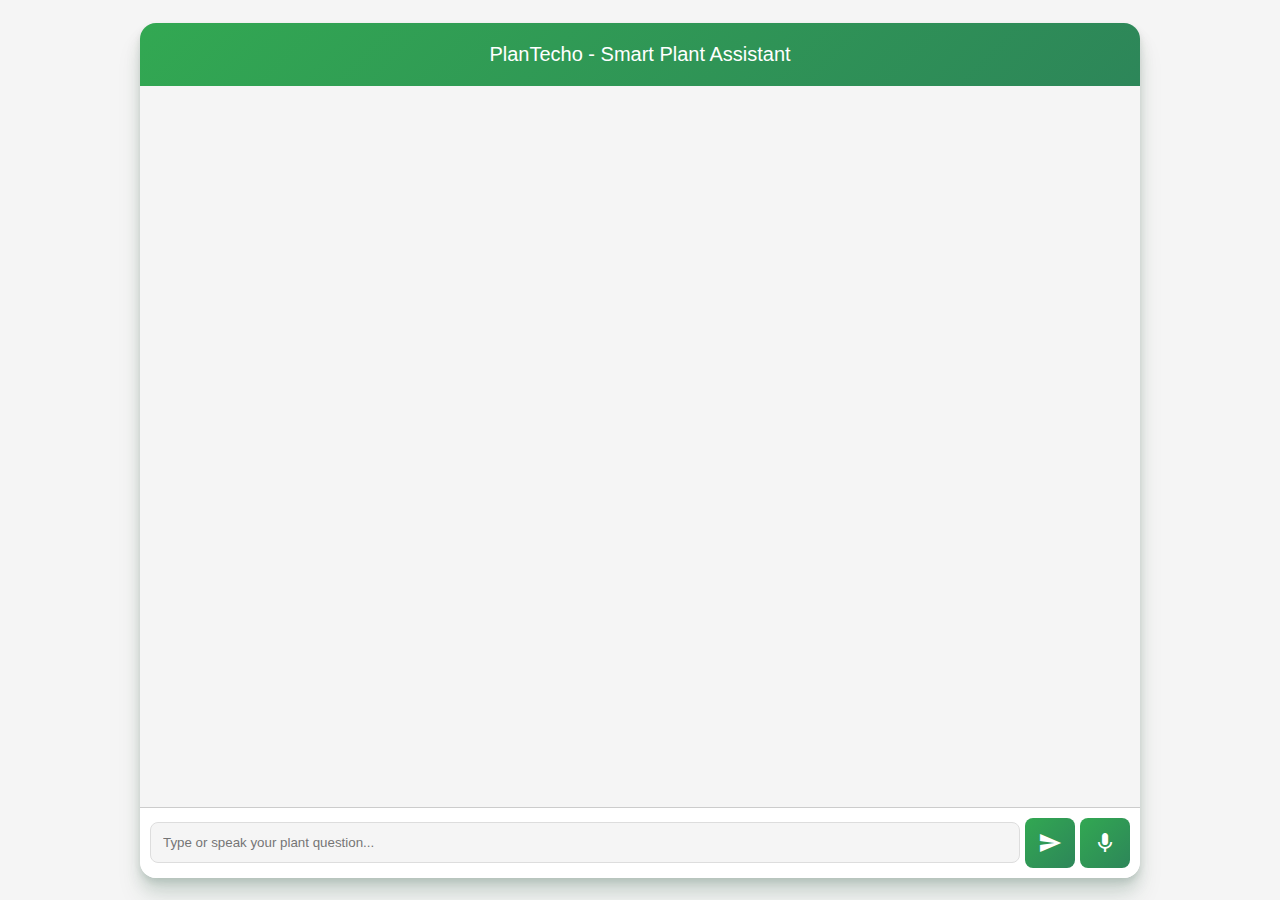
<file: testDesign.html>
<!DOCTYPE html>
<html lang="en">

<head>
    <meta charset="UTF-8">
    <meta name="viewport" content="width=device-width, initial-scale=1.0">
    <title>PlanTecho Chatbot</title>
    <link rel="stylesheet" href="https://fonts.googleapis.com/icon?family=Material+Icons">
    <style>
        
        body {
            font-family: Arial, sans-serif;
            background-color: #f5f5f5;
            display: flex;
            justify-content: center;
            align-items: center;
            height: 100vh;
            margin: 0;
        }

        .chat-container {
            width: 95%;
            max-width: 1000px;
            min-width: 300px;
            background: var(--chat-bg);
            border-radius: 16px;
            box-shadow:
                0 4px 6px rgba(4, 52, 27, 0.1),
                0 10px 15px rgba(4, 63, 34, 0.1),
                0 20px 25px rgba(6, 67, 44, 0.1);
            overflow: hidden;
            display: flex;
            flex-direction: column;
            height: 95vh;
            max-height: none;
            min-height: 500px;
            border: 1px solid #002b16(255, 255, 255, 0.3);
            margin: 10px;

            /* 
             width: 420px;
             background: white;
             border-radius: 10px;
             box-shadow: 0 4px 10px rgba(0, 0, 0, 0.1);
             overflow: hidden;
             display: flex;
             flex-direction: column; */
        }

        .chat-header {
            background: linear-gradient(135deg, #32a852, #2d8659);
            color: white;
            padding: 20px;
            text-align: center;
            font-size: 20px;
        }

        .chat-box {
            flex-grow: 1;
            height: 450px;
            overflow-y: auto;
            padding: 20px;
            display: flex;
            flex-direction: column;
            gap: 15px;
        }

        .chat-message {
            margin-bottom: 15px;
            padding: 12px;
            border-radius: 10px;
            max-width: 80%;
            word-wrap: break-word;
        }

        .user-message {
            background: #dcf8c6;
            align-self: flex-end;
        }

        .bot-message {
            background: #e5e5ea;
            align-self: flex-start;
        }

        .chat-input-area {
            display: flex;
            flex-direction: column;
            background: #fff;
            border-top: 1px solid #ccc;
            padding: 10px;
        }

        .controls {
            display: flex;
            justify-content: space-between;
            align-items: center;
            gap: 5px;
        }

        .controls button {
            padding: 10px;
            border: none;
            background: linear-gradient(135deg, #32a852, #2d8659);
            color: white;
            border-radius: 8px;
            cursor: pointer;
            font-size: 18px;
            width: 50px;
            height: 50px;
            display: flex;
            justify-content: center;
            align-items: center;
        }

        .controls input {
            flex-grow: 1;
            padding: 12px;
            border: 1px solid #ddd;
            outline: none;
            border-radius: 8px;
            background: #f5f5f5;
        }

        .loader {
            border: 3px solid #f3f3f3;
            border-top: 3px solid #32a852;
            border-radius: 50%;
            width: 20px;
            height: 20px;
            animation: spin 1s linear infinite;
        }

        @keyframes spin {
            0% {
                transform: rotate(0deg);
            }

            100% {
                transform: rotate(360deg);
            }
        }

        .error-message {
            background-color: #ffebee;
            color: #c62828;
            padding: 10px;
            border-radius: 5px;
            margin: 5px 0;
            display: flex;
            align-items: center;
        }

        /* .error-message {
             color: #d32f2f;
             background-color: #ffebee;
             padding: 10px;
             border-radius: 5px;
             text-align: center;
             margin: 10px;
         } */
    </style>
</head>

<body>
    <div class="chat-container">
        <div class="chat-header">PlanTecho - Smart Plant Assistant</div>
        <div class="chat-box" id="chat-box"></div>
        <div class="chat-input-area">
            <div class="controls">
                <input type="text" id="user-input" placeholder="Type or speak your plant question...">
                <button id="send-button" type="button">
                    <span class="material-icons">send</span>
                </button>
                <button id="record-button" type="button">
                    <span class="material-icons">mic</span>
                </button>
            </div>
        </div>
    </div>

    <script>
        const chatBox = document.getElementById("chat-box");
        const userInput = document.getElementById("user-input");
        const sendButton = document.getElementById("send-button");
        const recordButton = document.getElementById("record-button");

        let mediaRecorder;
        let audioChunks = [];
        let isRecording = false;

        // Handle text input
        sendButton.addEventListener("click", sendTextMessage);
        userInput.addEventListener("keypress", (e) => {
            if (e.key === "Enter") sendTextMessage();
        });

        // Handle voice input
        recordButton.addEventListener("click", toggleRecording);

        async function toggleRecording() {
            if (!isRecording) {
                await startRecording();
            } else {
                stopRecording();
            }
        }

        async function startRecording() {
            try {
                const stream = await navigator.mediaDevices.getUserMedia({ audio: true });
                mediaRecorder = new MediaRecorder(stream);
                audioChunks = [];

                mediaRecorder.ondataavailable = event => {
                    audioChunks.push(event.data);
                };

                mediaRecorder.onstop = async () => {
                    const audioBlob = new Blob(audioChunks, { type: "audio/wav" });
                    sendVoiceMessage(audioBlob);
                };

                mediaRecorder.start();
                isRecording = true;
                recordButton.innerHTML = '<span class="material-icons">stop</span>';
                userInput.placeholder = "Listening... Speak now";

            } catch (error) {
                showError("Microphone access denied");
                console.error("Recording error:", error);
            }
        }

        function stopRecording() {
            mediaRecorder.stop();
            isRecording = false;
            recordButton.innerHTML = '<span class="material-icons">mic</span>';
            userInput.placeholder = "Type or speak your plant question...";
        }

        function sendTextMessage() {
            const message = userInput.value.trim();
            if (!message) return;

            addMessage(message, "user");
            userInput.value = "";

            sendToBackend(message);
        }

        async function sendVoiceMessage(audioBlob) {
            addAudioMessage(audioBlob);

            try {
                const audioBase64 = await blobToBase64(audioBlob);
                sendToBackend(null, audioBase64);
            } catch (error) {
                showError("Failed to process audio");
                console.error("Audio processing error:", error);
            }
        }
        function sendToBackend(text, audioBase64 = null) {
            showLoading(true);

            const data = {
                message: text,
                audio: audioBase64
            };

            fetch('/chat', {
                method: 'POST',
                headers: {
                    'Content-Type': 'application/json'
                },
                body: JSON.stringify(data)
            })
                .then(response => response.json())
                .then(data => {
                    showLoading(false);

                    if (data.error) {
                        showError(data.response);
                    } else {
                        addMessage(data.response, "bot");
                        if (data.audio) {
                            addAudioResponse(data.audio);
                        }
                    }
                })
                .catch(error => {
                    showLoading(false);
                    showError("فشل الاتصال بالخادم"); // "Connection failed"
                    console.error("API error:", error);
                });
        }

        function showError(message) {
            const errorDiv = document.createElement("div");
            errorDiv.classList.add("error-message");

            // Add error icon
            errorDiv.innerHTML = `
        <span class="material-icons" style="vertical-align: middle; margin-right: 5px;">error</span>
        ${message}
    `;

            // Remove previous errors first
            document.querySelectorAll('.error-message').forEach(el => el.remove());

            chatBox.appendChild(errorDiv);
            chatBox.scrollTop = chatBox.scrollHeight;

            // Auto-remove after 5 seconds
            setTimeout(() => {
                errorDiv.remove();
            }, 5000);
        }

        function showLoading(show) {
            const existingLoader = document.getElementById('loading-indicator');
            if (existingLoader) existingLoader.remove();

            if (show) {
                const loader = document.createElement("div");
                loader.id = "loading-indicator";
                loader.classList.add("chat-message", "bot-message");
                loader.innerHTML = `
            <div style="display: flex; align-items: center;">
                <div class="loader"></div>
                <span style="margin-left: 10px;">جارٍ المعالجة...</span>
            </div>
        `;
                chatBox.appendChild(loader);
                chatBox.scrollTop = chatBox.scrollHeight;
            }
        }


        function addMessage(text, sender) {
            const messageDiv = document.createElement("div");
            messageDiv.classList.add("chat-message", `${sender}-message`);
            messageDiv.textContent = text;
            chatBox.appendChild(messageDiv);
            chatBox.scrollTop = chatBox.scrollHeight;
        }

        function addAudioMessage(audioBlob) {
            const audioUrl = URL.createObjectURL(audioBlob);
            const messageDiv = document.createElement("div");
            messageDiv.classList.add("chat-message", "user-message");
            messageDiv.innerHTML = `
                 <audio controls>
                     <source src="${audioUrl}" type="audio/wav">
                 </audio>
             `;
            chatBox.appendChild(messageDiv);
            chatBox.scrollTop = chatBox.scrollHeight;
        }

        function addAudioResponse(audioBase64) {
            const messageDiv = document.createElement("div");
            messageDiv.classList.add("chat-message", "bot-message");
            messageDiv.innerHTML = `
                 <audio controls autoplay>
                     <source src="${audioBase64}" type="audio/mp3">
                 </audio>
             `;
            chatBox.appendChild(messageDiv);
            chatBox.scrollTop = chatBox.scrollHeight;
        }

        function showError(message) {
            const errorDiv = document.createElement("div");
            errorDiv.classList.add("error-message");
            errorDiv.textContent = message;
            chatBox.appendChild(errorDiv);
            chatBox.scrollTop = chatBox.scrollHeight;
        }

        async function blobToBase64(blob) {
            return new Promise((resolve, reject) => {
                const reader = new FileReader();
                reader.onloadend = () => {
                    const base64data = reader.result.split(',')[1];
                    resolve(base64data);
                };
                reader.onerror = reject;
                reader.readAsDataURL(blob);
            });
        }
    </script>
</body>

</html>
</file>
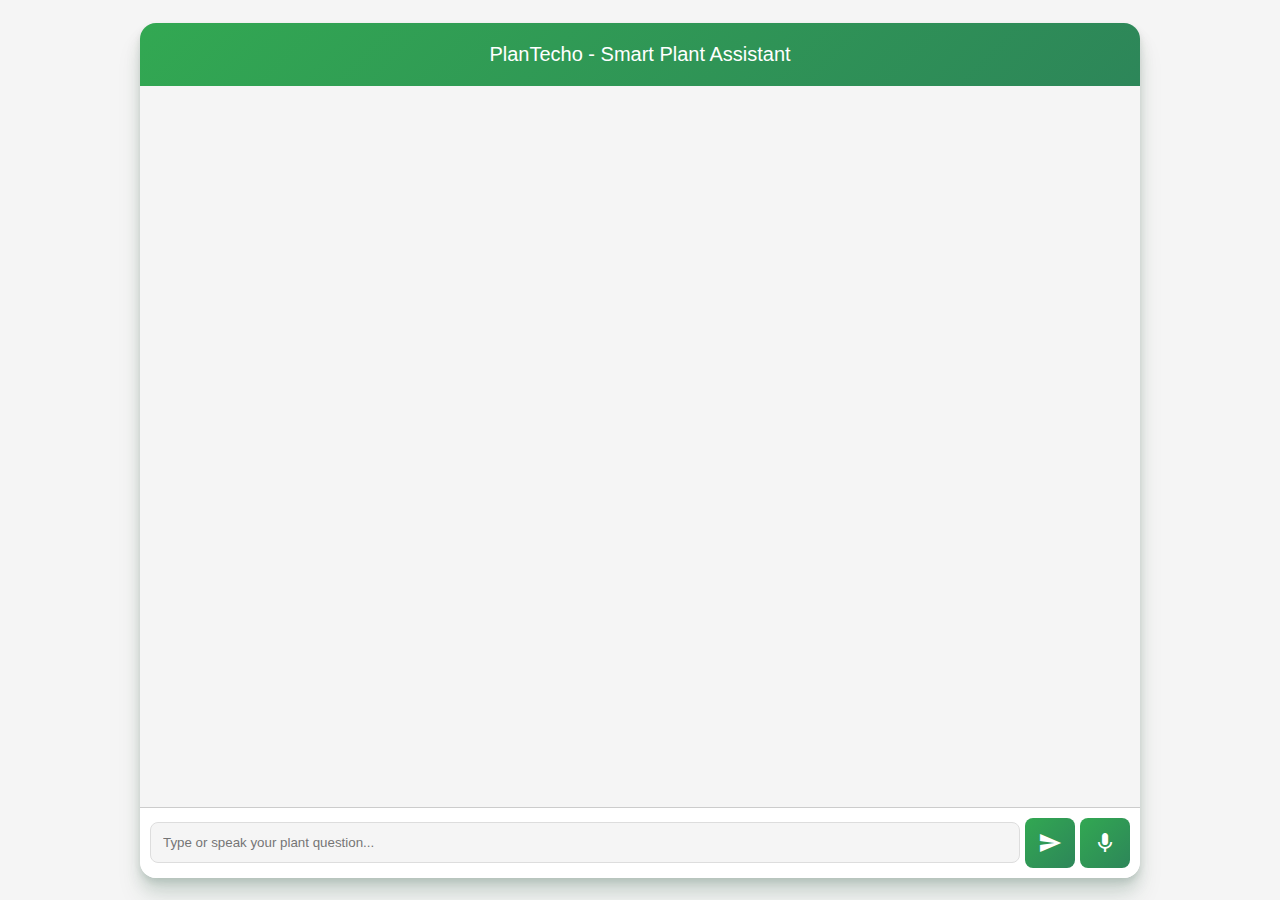
<file: testLang.html>
<!--  <!DOCTYPE html>
<html lang="en">
<head>
    <meta charset="UTF-8">
    <meta name="viewport" content="width=device-width, initial-scale=1.0">
    <title>PlanTecho Chatbot</title>
    <link rel="stylesheet" href="https://fonts.googleapis.com/icon?family=Material+Icons">
    <style>
        body {
            font-family: Arial, sans-serif;
            background-color: #f5f5f5;
            display: flex;
            justify-content: center;
            align-items: center;
            height: 100vh;
        }
        .chat-container {
            width: 420px;
            background: white;
            border-radius: 10px;
            box-shadow: 0 4px 10px rgba(0, 0, 0, 0.1);
            overflow: hidden;
            display: flex;
            flex-direction: column;
            padding: 15px;
        }
        .chat-header {
            background: linear-gradient(135deg, #32a852, #2d8659);
            color: white;
            padding: 20px;
            text-align: center;
            font-size: 20px;
            border-radius: 10px 10px 0 0;
        }
        .chat-box {
            flex-grow: 1;
            height: 450px;
            overflow-y: auto;
            padding: 20px;
            display: flex;
            flex-direction: column;
            gap: 15px;
        }
        .chat-message {
            margin-bottom: 15px;
            padding: 12px;
            border-radius: 10px;
            max-width: 100%;
            word-wrap: break-word;
        }
        .user-message {
            background: #dcf8c6;
            align-self: flex-end;
        }
        .bot-message {
            background: #e5e5ea;
            align-self: flex-start;
        }
        .chat-input-area {
            display: flex;
            flex-direction: column;
            background: #fff;
            border-top: 1px solid #ccc;
            padding: 10px;
        }
        .controls {
            display: flex;
            justify-content: space-between;
            align-items: center;
            gap: 5px;
        }
        .controls button {
            padding: 10px;
            border: none;
            background: linear-gradient(135deg, #32a852, #2d8659);
            color: white;
            border-radius: 8px;
            cursor: pointer;
            font-size: 18px;
            width: 50px;
            height: 50px;
            display: flex;
            justify-content: center;
            align-items: center;
        }
        .controls input {
            flex-grow: 1;
            padding: 12px;
            border: none;
            outline: none;
            border-radius: 8px;
            background: #f5f5f5;
        }
    </style>
</head>
<body>
    <div class="chat-container">
        <div class="chat-header">PlanTecho - Smart Plant Assistant</div>
        <div class="chat-box" id="chat-box"></div>
        <div class="chat-input-area">
            <div class="controls">
                <input type="text" id="user-input" placeholder="Type a message...">
                <button id="send-button" type="button">
                    <span class="material-icons">send</span>
                </button>
                <button id="record-button" type="button">
                    <span class="material-icons">mic</span>
                </button>
            </div>
        </div>
    </div>

    <script>
        let audioContext = new (window.AudioContext || window.webkitAudioContext)();
        let mediaRecorder;
        let audioChunks = [];
        let isRecording = false;
    
        document.getElementById("record-button").addEventListener("click", async function () {
            if (!isRecording) {
                await startRecording();
            } else {
                stopRecording();
            }
        });
    
        async function startRecording() {
            let stream = await navigator.mediaDevices.getUserMedia({ audio: true });
            mediaRecorder = new MediaRecorder(stream);
            audioChunks = [];
    
            mediaRecorder.ondataavailable = event => {
                audioChunks.push(event.data);
            };
    
            mediaRecorder.onstop = async () => {
                let audioBlob = new Blob(audioChunks, { type: "audio/mp3" });
                let audioUrl = URL.createObjectURL(audioBlob);
                addAudioMessage(audioUrl);
    
                let transcript = await convertSpeechToText(audioBlob);
                sendMessageToFlask(transcript);
            };
    
            mediaRecorder.start();
            isRecording = true;
            document.getElementById("record-button").innerHTML = '<span class="material-icons">stop</span>';
        }
    
        function stopRecording() {
            mediaRecorder.stop();
            isRecording = false;
            document.getElementById("record-button").innerHTML = '<span class="material-icons">mic</span>';
        }
    
        function addAudioMessage(audioUrl) {
            let chatBox = document.getElementById("chat-box");
            let voiceMessage = document.createElement("div");
            voiceMessage.classList.add("chat-message", "user-message");
            voiceMessage.innerHTML = ` 
                <audio controls>
                    <source src="${audioUrl}" type="audio/mpeg">
                    Your browser does not support the audio element.
                </audio>
            `;
            chatBox.appendChild(voiceMessage);
            chatBox.scrollTop = chatBox.scrollHeight;
        }
    
        async function convertSpeechToText(audioBlob) {
            return "weather in New York";  // Placeholder, replace with actual conversion logic
        }
    
        function sendMessageToFlask(userMessage) {
    if (!userMessage) return;

    const data = { message: userMessage };

    fetch('/chat', {
        method: 'POST',
        headers: {
            'Content-Type': 'application/json'
        },
        body: JSON.stringify(data)
    })
    .then(response => response.json())
    .then(data => {
        let chatBox = document.getElementById("chat-box");

        // Append bot text response
        let botMessage = document.createElement("div");
        botMessage.classList.add("chat-message", "bot-message");
        botMessage.textContent = data.response;
        chatBox.appendChild(botMessage);

        // Append audio response (if available)
        if (data.audio) {
            let audioMessage = document.createElement("div");
            audioMessage.classList.add("chat-message", "bot-message");
            audioMessage.innerHTML = ` 
                <audio controls autoplay>
                    <source src="${data.audio}" type="audio/mpeg">
                    Your browser does not support the audio element.
                </audio>
            `;
            chatBox.appendChild(audioMessage);
        }

        chatBox.scrollTop = chatBox.scrollHeight;
    })
    .catch(error => {
        console.error("Error:", error);
    });
}

    </script>
</body>
</html>
 -->





<!DOCTYPE html>
<html lang="en">

<head>
    <meta charset="UTF-8">
    <meta name="viewport" content="width=device-width, initial-scale=1.0">
    <title>PlanTecho Chatbot</title>
    <link rel="stylesheet" href="https://fonts.googleapis.com/icon?family=Material+Icons">
    <style>

        body {
            font-family: Arial, sans-serif;
            background-color: #f5f5f5;
            display: flex;
            justify-content: center;
            align-items: center;
            height: 100vh;
            margin: 0;
        }

        .chat-container {
            width: 95%;
            max-width: 1000px;
            min-width: 300px;
            background: var(--chat-bg);
            border-radius: 16px;
            box-shadow:
                0 4px 6px rgba(4, 52, 27, 0.1),
                0 10px 15px rgba(4, 63, 34, 0.1),
                0 20px 25px rgba(6, 67, 44, 0.1);
            overflow: hidden;
            display: flex;
            flex-direction: column;
            height: 95vh;
            max-height: none;
            min-height: 500px;
            border: 1px solid #002b16(255, 255, 255, 0.3);
            margin: 10px;

            /* 
             width: 420px;
             background: white;
             border-radius: 10px;
             box-shadow: 0 4px 10px rgba(0, 0, 0, 0.1);
             overflow: hidden;
             display: flex;
             flex-direction: column; */
        }

        .chat-header {
            background: linear-gradient(135deg, #32a852, #2d8659);
            color: white;
            padding: 20px;
            text-align: center;
            font-size: 20px;
        }

        .chat-box {
            flex-grow: 1;
            height: 450px;
            overflow-y: auto;
            padding: 20px;
            display: flex;
            flex-direction: column;
            gap: 15px;
        }

        .chat-message {
            margin-bottom: 15px;
            padding: 12px;
            border-radius: 10px;
            max-width: 80%;
            word-wrap: break-word;
        }

        .user-message {
            background: #dcf8c6;
            align-self: flex-end;
        }

        .bot-message {
            background: #e5e5ea;
            align-self: flex-start;
        }

        .chat-input-area {
            display: flex;
            flex-direction: column;
            background: #fff;
            border-top: 1px solid #ccc;
            padding: 10px;
        }

        .controls {
            display: flex;
            justify-content: space-between;
            align-items: center;
            gap: 5px;
        }

        .controls button {
            padding: 10px;
            border: none;
            background: linear-gradient(135deg, #32a852, #2d8659);
            color: white;
            border-radius: 8px;
            cursor: pointer;
            font-size: 18px;
            width: 50px;
            height: 50px;
            display: flex;
            justify-content: center;
            align-items: center;
        }

        .controls input {
            flex-grow: 1;
            padding: 12px;
            border: 1px solid #ddd;
            outline: none;
            border-radius: 8px;
            background: #f5f5f5;
        }

        .loader {
            border: 3px solid #f3f3f3;
            border-top: 3px solid #32a852;
            border-radius: 50%;
            width: 20px;
            height: 20px;
            animation: spin 1s linear infinite;
        }

        @keyframes spin {
            0% {
                transform: rotate(0deg);
            }

            100% {
                transform: rotate(360deg);
            }
        }

        .error-message {
            background-color: #ffebee;
            color: #c62828;
            padding: 10px;
            border-radius: 5px;
            margin: 5px 0;
            display: flex;
            align-items: center;
        }

        /* .error-message {
             color: #d32f2f;
             background-color: #ffebee;
             padding: 10px;
             border-radius: 5px;
             text-align: center;
             margin: 10px;
         } */
    </style>
</head>

<body>
    <div class="chat-container">
        <div class="chat-header">PlanTecho - Smart Plant Assistant</div>
        <div class="chat-box" id="chat-box"></div>
        <div class="chat-input-area">
            <div class="controls">
                <input type="text" id="user-input" placeholder="Type or speak your plant question...">
                <button id="send-button" type="button">
                    <span class="material-icons">send</span>
                </button>
                <button id="record-button" type="button">
                    <span class="material-icons">mic</span>
                </button>
            </div>
        </div>
    </div>

    <script>
        const chatBox = document.getElementById("chat-box");
        const userInput = document.getElementById("user-input");
        const sendButton = document.getElementById("send-button");
        const recordButton = document.getElementById("record-button");

        let mediaRecorder;
        let audioChunks = [];
        let isRecording = false;

        // Handle text input
        sendButton.addEventListener("click", sendTextMessage);
        userInput.addEventListener("keypress", (e) => {
            if (e.key === "Enter") sendTextMessage();
        });

        // Handle voice input
        recordButton.addEventListener("click", toggleRecording);

        async function toggleRecording() {
            if (!isRecording) {
                await startRecording();
            } else {
                stopRecording();
            }
        }

        async function startRecording() {
            try {
                const stream = await navigator.mediaDevices.getUserMedia({ audio: true });
                mediaRecorder = new MediaRecorder(stream);
                audioChunks = [];

                mediaRecorder.ondataavailable = event => {
                    audioChunks.push(event.data);
                };

                mediaRecorder.onstop = async () => {
                    const audioBlob = new Blob(audioChunks, { type: "audio/wav" });
                    sendVoiceMessage(audioBlob);
                };

                mediaRecorder.start();
                isRecording = true;
                recordButton.innerHTML = '<span class="material-icons">stop</span>';
                userInput.placeholder = "Listening... Speak now";

            } catch (error) {
                showError("Microphone access denied");
                console.error("Recording error:", error);
            }
        }

        function stopRecording() {
            mediaRecorder.stop();
            isRecording = false;
            recordButton.innerHTML = '<span class="material-icons">mic</span>';
            userInput.placeholder = "Type or speak your plant question...";
        }

        function sendTextMessage() {
            const message = userInput.value.trim();
            if (!message) return;

            addMessage(message, "user");
            userInput.value = "";

            sendToBackend(message);
        }

        async function sendVoiceMessage(audioBlob) {
            addAudioMessage(audioBlob);

            try {
                const audioBase64 = await blobToBase64(audioBlob);
                sendToBackend(null, audioBase64);
            } catch (error) {
                showError("Failed to process audio");
                console.error("Audio processing error:", error);
            }
        }
        function sendToBackend(text, audioBase64 = null) {
            showLoading(true);

            const data = {
                message: text,
                audio: audioBase64
            };

            fetch('/chat', {
                method: 'POST',
                headers: {
                    'Content-Type': 'application/json'
                },
                body: JSON.stringify(data)
            })
                .then(response => response.json())
                .then(data => {
                    showLoading(false);

                    if (data.error) {
                        showError(data.response);
                    } else {
                        addMessage(data.response, "bot");
                        if (data.audio) {
                            addAudioResponse(data.audio);
                        }
                    }
                })
                .catch(error => {
                    showLoading(false);
                    showError("فشل الاتصال بالخادم"); // "Connection failed"
                    console.error("API error:", error);
                });
        }

        function showError(message) {
            const errorDiv = document.createElement("div");
            errorDiv.classList.add("error-message");

            // Add error icon
            errorDiv.innerHTML = `
        <span class="material-icons" style="vertical-align: middle; margin-right: 5px;">error</span>
        ${message}
    `;

            // Remove previous errors first
            document.querySelectorAll('.error-message').forEach(el => el.remove());

            chatBox.appendChild(errorDiv);
            chatBox.scrollTop = chatBox.scrollHeight;

            // Auto-remove after 5 seconds
            setTimeout(() => {
                errorDiv.remove();
            }, 5000);
        }

        function showLoading(show) {
            const existingLoader = document.getElementById('loading-indicator');
            if (existingLoader) existingLoader.remove();

            if (show) {
                const loader = document.createElement("div");
                loader.id = "loading-indicator";
                loader.classList.add("chat-message", "bot-message");
                loader.innerHTML = `
            <div style="display: flex; align-items: center;">
                <div class="loader"></div>
                <span style="margin-left: 10px;">جارٍ المعالجة...</span>
            </div>
        `;
                chatBox.appendChild(loader);
                chatBox.scrollTop = chatBox.scrollHeight;
            }
        }


        function addMessage(text, sender) {
            const messageDiv = document.createElement("div");
            messageDiv.classList.add("chat-message", `${sender}-message`);
            messageDiv.textContent = text;
            chatBox.appendChild(messageDiv);
            chatBox.scrollTop = chatBox.scrollHeight;
        }

        function addAudioMessage(audioBlob) {
            const audioUrl = URL.createObjectURL(audioBlob);
            const messageDiv = document.createElement("div");
            messageDiv.classList.add("chat-message", "user-message");
            messageDiv.innerHTML = `
                 <audio controls>
                     <source src="${audioUrl}" type="audio/wav">
                 </audio>
             `;
            chatBox.appendChild(messageDiv);
            chatBox.scrollTop = chatBox.scrollHeight;
        }

        function addAudioResponse(audioBase64) {
            const messageDiv = document.createElement("div");
            messageDiv.classList.add("chat-message", "bot-message");
            messageDiv.innerHTML = `
                 <audio controls autoplay>
                     <source src="${audioBase64}" type="audio/mp3">
                 </audio>
             `;
            chatBox.appendChild(messageDiv);
            chatBox.scrollTop = chatBox.scrollHeight;
        }

        function showError(message) {
            const errorDiv = document.createElement("div");
            errorDiv.classList.add("error-message");
            errorDiv.textContent = message;
            chatBox.appendChild(errorDiv);
            chatBox.scrollTop = chatBox.scrollHeight;
        }

        async function blobToBase64(blob) {
            return new Promise((resolve, reject) => {
                const reader = new FileReader();
                reader.onloadend = () => {
                    const base64data = reader.result.split(',')[1];
                    resolve(base64data);
                };
                reader.onerror = reject;
                reader.readAsDataURL(blob);
            });
        }
    </script>
</body>

</html>
</file>
